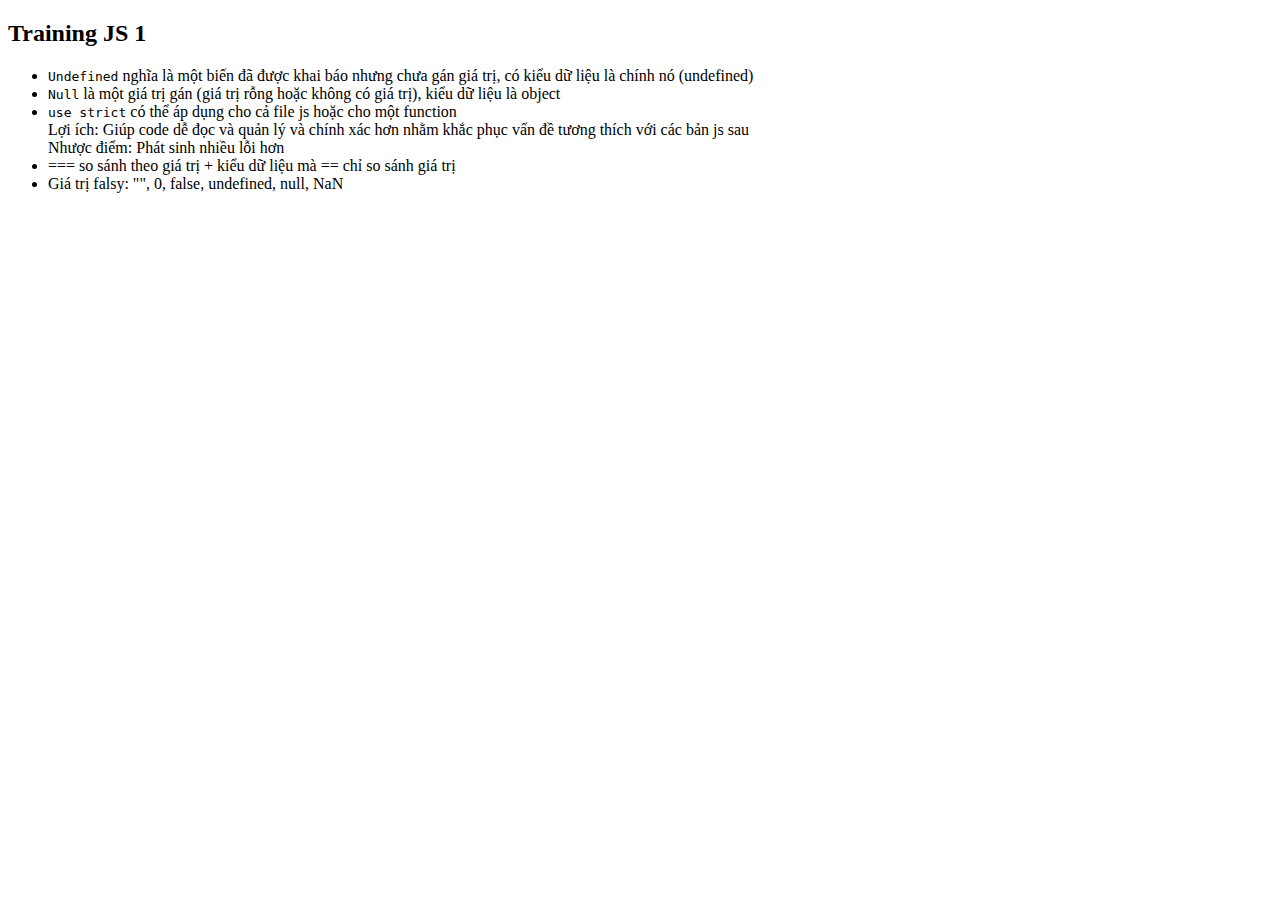
<file: exer-1.html>
<!DOCTYPE html>
<html lang="en">
  <head>
    <meta charset="UTF-8" />
    <meta http-equiv="X-UA-Compatible" content="IE=edge" />
    <meta name="viewport" content="width=device-width, initial-scale=1.0" />
    <title>Training Javascript 1</title>
  </head>
  <body>
    <h2>Training JS 1</h2>
    <ul>
      <li>
        <code>Undefined</code> nghĩa là một biến đã được khai báo nhưng chưa gán
        giá trị, có kiểu dữ liệu là chính nó (undefined)
      </li>
      <li>
        <code>Null</code> là một giá trị gán (giá trị rỗng hoặc không có giá
        trị), kiểu dữ liệu là object
      </li>
      <li>
        <code>use strict</code> có thể áp dụng cho cả file js hoặc cho một
        function
        <br />
        <span
          >Lợi ích: Giúp code dễ đọc và quản lý và chính xác hơn nhằm khắc phục
          vấn đề tương thích với các bản js sau</span
        >
        <br />
        <span>Nhược điểm: Phát sinh nhiều lỗi hơn</span>
      </li>
      <li>=== so sánh theo giá trị + kiểu dữ liệu mà == chỉ so sánh giá trị</li>
      <li>Giá trị falsy: "", 0, false, undefined, null, NaN</li>
    </ul>
    <script src="exer-1.js"></script>
  </body>
</html>
</file>
